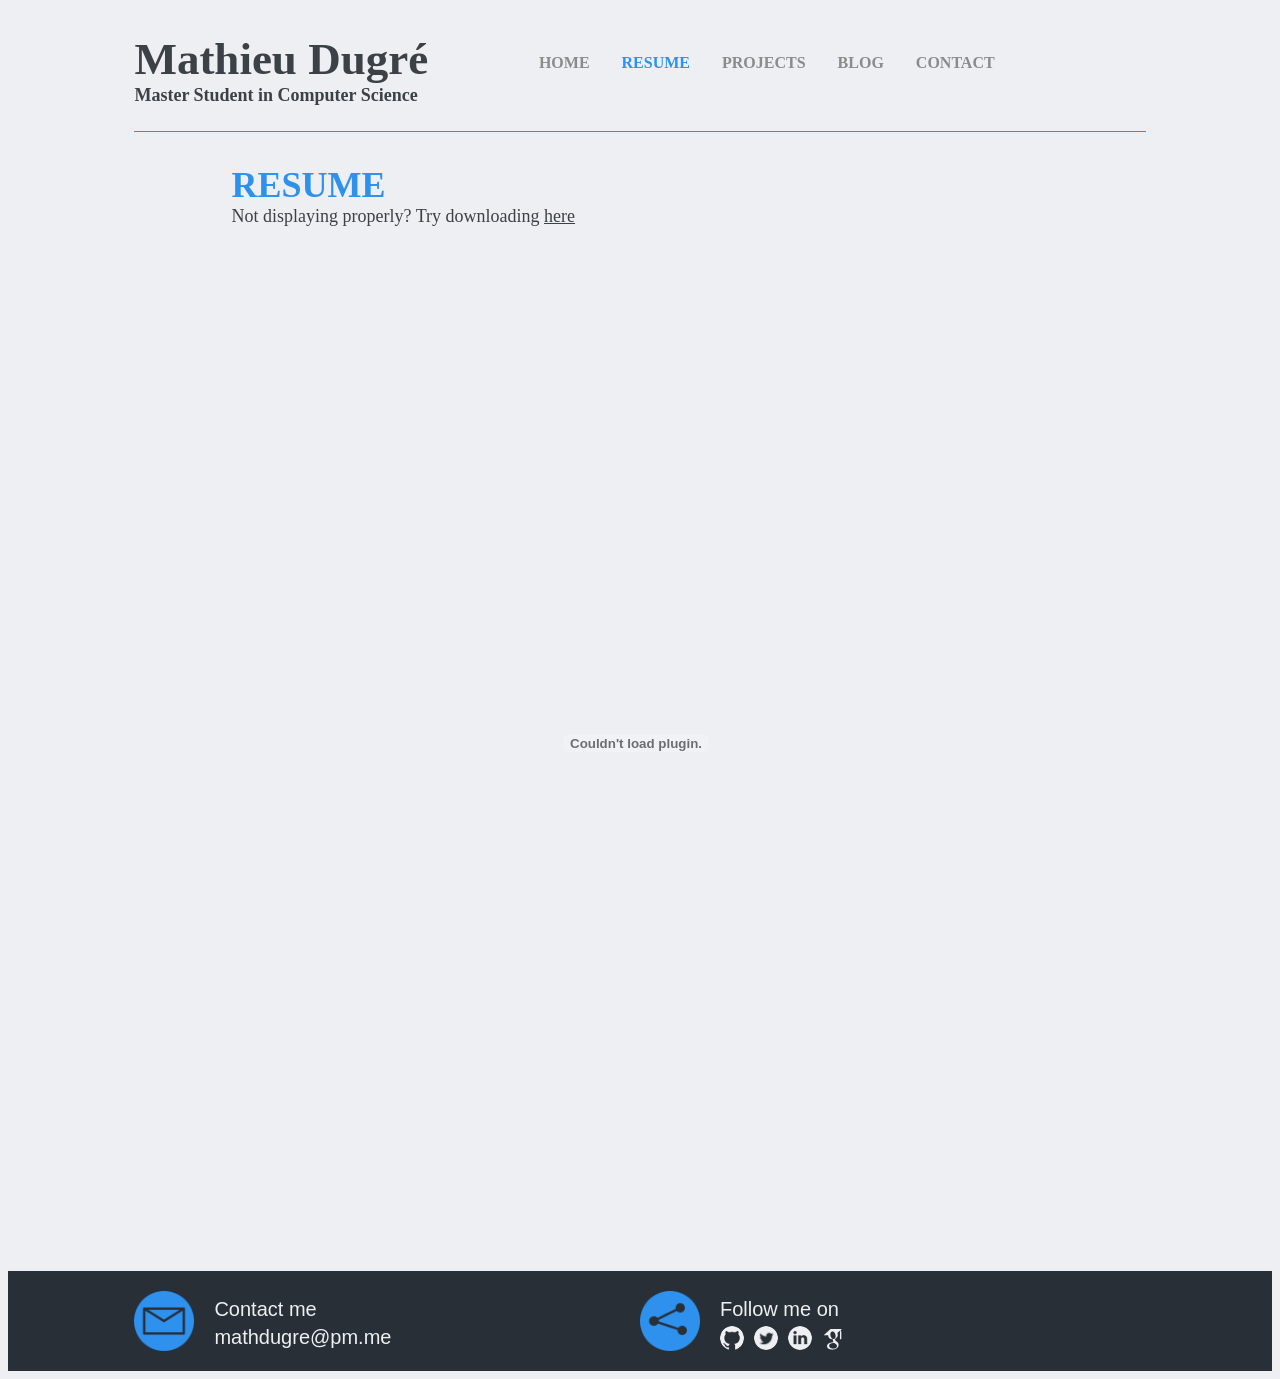
<file: resume.html>
<!DOCTYPE html>
<html>
  <head>
    <title>@mathdugre - Resume</title>
    <link rel="stylesheet" href="/css/styles.css" />
    <link rel="stylesheet" href="/css/header.css" />
    <link rel="stylesheet" href="/css/footer.css" />
    <link rel="stylesheet" href="/css/resume.css" />
    <link rel="stylesheet" href="/icon/academicons-1.8.6/css/academicons.css" />
    <script src="//code.jquery.com/jquery-1.10.2.js"></script>
    <script>
      $(function() {
        $("#header").load("header.html", function() {
          $("#resume").addClass("selected");
        });
        $("#footer").load("footer.html");
      });
    </script>
  </head>

  <body>
    <div id="header"></div>

    <div id="content">
      <div id="page-header" class="font1">
        <div id="title" style="font-size: 2em; font-weight: bold;">RESUME</div>
        <div>
          Not displaying properly? Try downloading
          <a href="cv/mathdugrecv.pdf" download>here</a>
        </div>
      </div>
      <div id="cv">
        <embed src="cv/mathdugrecv.pdf" width="100%" height="1000px" />
      </div>
    </div>

    <div id="footer"></div>
  </body>
</html>
</file>
<file: css/styles.css>
body {
  background: #edeff2;
  display: grid;
  grid-template-areas: "header" "content" "footer";
}

header {
  grid-area: header;
}
#content {
  grid-area: content;
}
footer {
  grid-area: footer;
}

.font1 {
  font: normal normal normal 18px "noticia text", serif;
  color: #3c4148;
}
.font2 {
  font: normal normal normal 16px "open sans", sans-serif;
  color: #3c4148;
}

header,
#content,
footer > div {
  width: 80%;
}

/* MOBILE */
@media (max-width: 1100px) {
  header,
  #content,
  footer > div {
    width: 90%;
  }
}
</file>
<file: css/header.css>
header {
  display: flex;
  align-items: flex-end;
  justify-content: space-between;
  margin: auto;
  margin-top: 25px;
  padding-bottom: 25px;
  border-bottom: 1px solid #2e91ed;
}

header > div {
  width: 40%;
}

header nav {
  width: 60%;
  position: relative;
  bottom: 18px;
}

header nav ul {
  display: flex;
  padding: 0;
}

nav * {
  list-style-type: none;
  text-decoration: none;
  color: #8b8b8b;
  font-weight: bold;
  transition: color 0.4s ease 0s;
  font-size: 1em;
  padding-right: 1em;
}

nav .selected,
nav a:hover {
  color: #2e91ed;
}

/* MOBILE */
@media (max-width: 1100px) {
  header {
    width: 90%;
  }

  .content {
    width: 95%;
  }

  footer > div {
    width: 90%;
  }
}

@media (max-width: 1000px) {
  header {
    align-items: flex-start;
    flex-direction: column-reverse;
    margin-top: 50px;
  }
  header > div {
    width: 100%;
  }
  header > nav {
    width: 100%;
  }
}

@media (max-width: 520px) {
  header > nav {
    display: none;
  }
}
</file>
<file: css/footer.css>
footer {
  background-color: #292f36;
}

footer a {
  color: #edeff2;
}

footer > div {
  height: 100px;
  margin: auto;
  display: flex;
  align-items: center;
  justify-content: space-around;
}

footer > div > div {
  width: 50%;
  display: flex;
  align-items: center;
  align-content: space-between;
  justify-content: flex-start;
  color: #edeff2;
}

footer > div > div > div {
  margin-left: 20px;
  width: 75%;
}

footer > div > div > div > div {
  margin-top: 5px;
}

footer .icon {
  height: 60px;
  width: 60px;
}

footer .follow-bar > ul {
  list-style-type: none;
  text-decoration: none;
  display: flex;
  align-items: center;
  justify-content: flex-start;
  padding: 0;
  margin: 0;
}

footer .follow-bar > ul * {
  height: 24px;
  width: 24px;
  font-size: 24px;
  color: #edeff2;
  margin-right: 10px;
  border-radius: 50%;
  transition: background-color 0.4s ease 0s;
}

footer .follow-bar > ul a *:hover {
  background: #da3925;
}

footer .email,
footer .email:visited {
  text-decoration: none;
}

footer .email:hover {
  text-decoration: underline;
}

/* MOBILE */
@media (max-width: 640px) {
  footer > div {
    height: 175px;
    flex-direction: column;
    align-items: flex-start;
  }
}
</file>
<file: css/resume.css>
#content {
  justify-self: center;
  margin: 2em 1.5em 1.5em 1em;
  display: grid;
  grid-row-gap: 1em;
  grid-template-areas: "title" "cv";
}

#page-header {
  grid-area: title;
  width: 80%;
  justify-self: center;
}

#title {
  color: #2e91ed;
}

#page-header a {
  color: #3c4148;
}

#page-header a:hover {
  color: #2e91ed;
}

#cv {
  grid-area: cv;
}

/* MOBILE */
@media (max-width: 1000px) {
  #cv > embed {
    height: 800px;
  }
}
</file>
<file: icon/academicons-1.8.6/css/academicons.css>
/*
 *  Academicons 1.8.6 by James Walsh (https://github.com/jpswalsh) and Katja Bercic (https://github.com/katjabercic)
 *  Fonts generated using the IcoMoon app - http://icomoon.io/app
 *  Square icons designed to be used alongside Font Awesome square icons - https://fortawesome.github.io/Font-Awesome/
 *  Licenses - Font: SIL OFL 1.1, CSS: MIT License
 */
@font-face {
    font-family: 'Academicons';
    src:url('../fonts/academicons.eot?v=1.8.6');
    src:url('../fonts/academicons.eot?v=1.8.6') format('embedded-opentype'),
        url('../fonts/academicons.ttf?v=1.8.6') format('truetype'),
        url('../fonts/academicons.woff?v=1.8.6') format('woff'),
        url('../fonts/academicons.svg?v=1.8.6#academicons') format('svg');
    font-weight: normal;
    font-style: normal;
}
.ai {
	display:inline-block;
	font:normal normal normal 14px/1 Academicons;
	font-size:inherit;
	text-rendering:auto;
	-webkit-font-smoothing:antialiased;
	-moz-osx-font-smoothing:grayscale;
}
.ai-academia:before {
  content: "\e9af";
}
.ai-academia-square:before {
  content: "\e93d";
}
.ai-acclaim:before {
  content: "\e92e";
}
.ai-acclaim-square:before {
  content: "\e93a";
}
.ai-acm:before {
  content: "\e93c";
}
.ai-acm-square:before {
  content: "\e95d";
}
.ai-acmdl:before {
  content: "\e96a";
}
.ai-acmdl-square:before {
  content: "\e9d3";
}
.ai-ads:before {
  content: "\e9cb";
}
.ai-ads-square:before {
  content: "\e94a";
}
.ai-arxiv:before {
  content: "\e974";
}
.ai-arxiv-square:before {
  content: "\e9a6";
}
.ai-biorxiv:before {
  content: "\e9a2";
}
.ai-biorxiv-square:before {
  content: "\e98b";
}
.ai-ceur:before {
  content: "\e96d";
}
.ai-ceur-square:before {
  content: "\e92f";
}
.ai-coursera:before {
  content: "\e95f";
}
.ai-coursera-square:before {
  content: "\e97f";
}
.ai-cv:before {
  content: "\e9a5";
}
.ai-cv-square:before {
  content: "\e90a";
}
.ai-dataverse:before {
  content: "\e9f7";
}
.ai-dataverse-square:before {
  content: "\e9e4";
}
.ai-dblp:before {
  content: "\e94f";
}
.ai-dblp-square:before {
  content: "\e93f";
}
.ai-depsy:before {
  content: "\e97a";
}
.ai-depsy-square:before {
  content: "\e94b";
}
.ai-doi:before {
  content: "\e97e";
}
.ai-doi-square:before {
  content: "\e98f";
}
.ai-dryad:before {
  content: "\e97c";
}
.ai-dryad-square:before {
  content: "\e98c";
}
.ai-figshare:before {
  content: "\e981";
}
.ai-figshare-square:before {
  content: "\e9e7";
}
.ai-google-scholar:before {
  content: "\e9d4";
}
.ai-google-scholar-square:before {
  content: "\e9f9";
}
.ai-ideas-repec:before {
  content: "\e9ed";
}
.ai-ideas-repec-square:before {
  content: "\e9f8";
}
.ai-ieee:before {
  content: "\e929";
}
.ai-ieee-square:before {
  content: "\e9b9";
}
.ai-impactstory:before {
  content: "\e9cf";
}
.ai-impactstory-square:before {
  content: "\e9aa";
}
.ai-inspire:before {
  content: "\e9e9";
}
.ai-inspire-square:before {
  content: "\e9fe";
}
.ai-lattes:before {
  content: "\e9b3";
}
.ai-lattes-square:before {
  content: "\e99c";
}
.ai-mathoverflow:before {
  content: "\e9f6";
}
.ai-mathoverflow-square:before {
  content: "\e97b";
}
.ai-mendeley:before {
  content: "\e9f0";
}
.ai-mendeley-square:before {
  content: "\e9f3";
}
.ai-open-access:before {
  content: "\e939";
}
.ai-open-access-square:before {
  content: "\e9f4";
}
.ai-orcid:before {
  content: "\e9d9";
}
.ai-orcid-square:before {
  content: "\e9c3";
}
.ai-osf:before {
  content: "\e9ef";
}
.ai-osf-square:before {
  content: "\e931";
}
.ai-overleaf:before {
  content: "\e914";
}
.ai-overleaf-square:before {
  content: "\e98d";
}
.ai-philpapers:before {
  content: "\e98a";
}
.ai-philpapers-square:before {
  content: "\e96f";
}
.ai-piazza:before {
  content: "\e99a";
}
.ai-piazza-square:before {
  content: "\e90c";
}
.ai-publons:before {
  content: "\e937";
}
.ai-publons-square:before {
  content: "\e94e";
}
.ai-pubmed:before {
  content: "\e99f";
}
.ai-pubmed-square:before {
  content: "\e97d";
}
.ai-researcherid:before {
  content: "\e91a";
}
.ai-researcherid-square:before {
  content: "\e95c";
}
.ai-researchgate:before {
  content: "\e95e";
}
.ai-researchgate-square:before {
  content: "\e99e";
}
.ai-scirate:before {
  content: "\e98e";
}
.ai-scirate-square:before {
  content: "\e99d";
}
.ai-semantic-scholar:before {
  content: "\e96e";
}
.ai-semantic-scholar-square:before {
  content: "\e96c";
}
.ai-springer:before {
  content: "\e928";
}
.ai-springer-square:before {
  content: "\e99b";
}
.ai-zotero:before {
  content: "\e962";
}
.ai-zotero-square:before {
  content: "\e932";
}
/*  Duplication of the FontAwesome style classes using 'ai' in place of 'fa'. */
.ai-lg {
  font-size: 1.33333333em;
  line-height: 0.75em;
  vertical-align: -15%;
}
.ai-2x {
  font-size: 2em;
}
.ai-3x {
  font-size: 3em;
}
.ai-4x {
  font-size: 4em;
}
.ai-5x {
  font-size: 5em;
}
.ai-fw {
  width: 1.28571429em;
  text-align: center;
}
.ai-ul {
  padding-left: 0;
  margin-left: 2.14285714em;
  list-style-type: none;
}
.ai-ul > li {
  position: relative;
}
.ai-li {
  position: absolute;
  left: -2.14285714em;
  width: 2.14285714em;
  top: 0.14285714em;
  text-align: center;
}
.ai-li.fa-lg {
  left: -1.85714286em;
}
.ai-border {
  padding: .2em .25em .15em;
  border: solid 0.08em #eeeeee;
  border-radius: .1em;
}
.ai-pull-left {
  float: left;
}
.ai-pull-right {
  float: right;
}
.ai.fa-pull-left {
  margin-right: .3em;
}
.ai.fa-pull-right {
  margin-left: .3em;
}
/*  
 *  Repeat of the FontAwesome style classes to prevent override if academicons.css
 *  is called after font-awesome.css.
 */
.fa-lg {
  font-size: 1.33333333em;
  line-height: 0.75em;
  vertical-align: -15%;
}
.fa-2x {
  font-size: 2em;
}
.fa-3x {
  font-size: 3em;
}
.fa-4x {
  font-size: 4em;
}
.fa-5x {
  font-size: 5em;
}
.fa-fw {
  width: 1.28571429em;
  text-align: center;
}
.fa-ul {
  padding-left: 0;
  margin-left: 2.14285714em;
  list-style-type: none;
}
.fa-ul > li {
  position: relative;
}
.fa-li {
  position: absolute;
  left: -2.14285714em;
  width: 2.14285714em;
  top: 0.14285714em;
  text-align: center;
}
.fa-li.fa-lg {
  left: -1.85714286em;
}
.fa-border {
  padding: .2em .25em .15em;
  border: solid 0.08em #eeeeee;
  border-radius: .1em;
}
.fa-pull-left {
  float: left;
}
.fa-pull-right {
  float: right;
}
.fa.fa-pull-left {
  margin-right: .3em;
}
.fa.fa-pull-right {
  margin-left: .3em;
}
</file>
